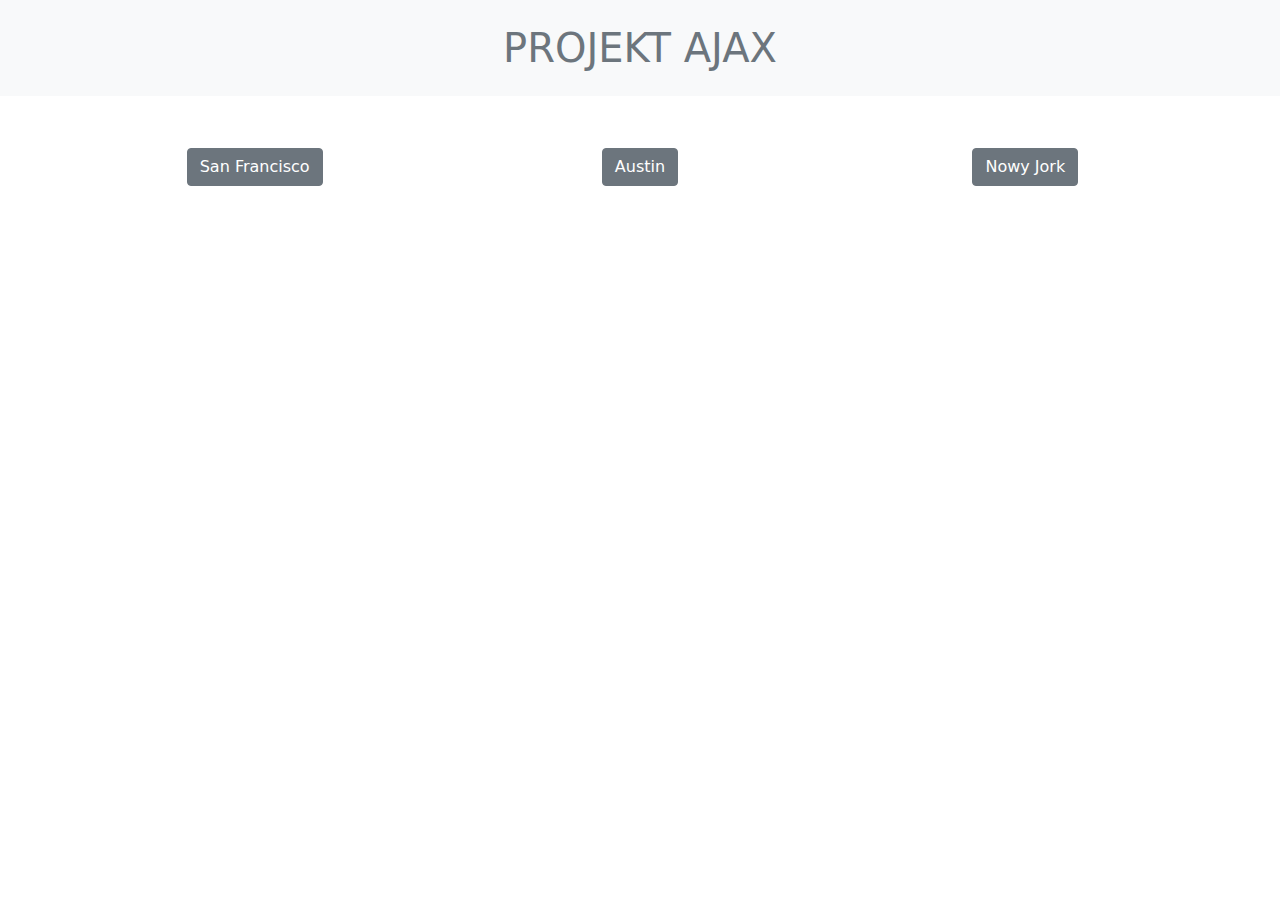
<file: index.html>
<!DOCTYPE html>
<html lang="en">
<head>
    <meta charset="UTF-8">
    <meta http-equiv="X-UA-Compatible" content="IE=edge">
    <meta name="viewport" content="width=device-width, initial-scale=1.0">

    <title>Project-ajax</title>

    <link rel="stylesheet" href="./styles/bootstrap/bootstrap.min.css">
    <link rel="stylesheet" href="./styles/style.css">
</head>
<body>

    <h1 class="py-4 mb-5 bg-light text-center text-secondary text-uppercase">Projekt Ajax</h1>

    <div id="content" class="container">
        <div class="row">

            <div id="buttons" class="col-12 p-1">
                <div class="row text-center">
                    <div class="col-4">
                        <button id="event-1" class="btn btn-secondary">San Francisco</button>
                    </div>
                    <div class="col-4">
                        <button id="event-2" class="btn btn-secondary">Austin</button>
                    </div>
                    <div class="col-4">
                        <button id="event-3" class="btn btn-secondary">Nowy Jork</button>
                    </div>
                </div>
            </div>

            <div id="agenda" class="agenda col-6 mt-2">
                
            </div>

            <div id="desc" class="desc col-6 mt-2">
                
            </div>

        </div>
    </div>

    <script src="./scripts/jquery-3.6.0.min.js"></script>
    <script src="./scripts/script.js"></script>
</body>
</html>
</file>
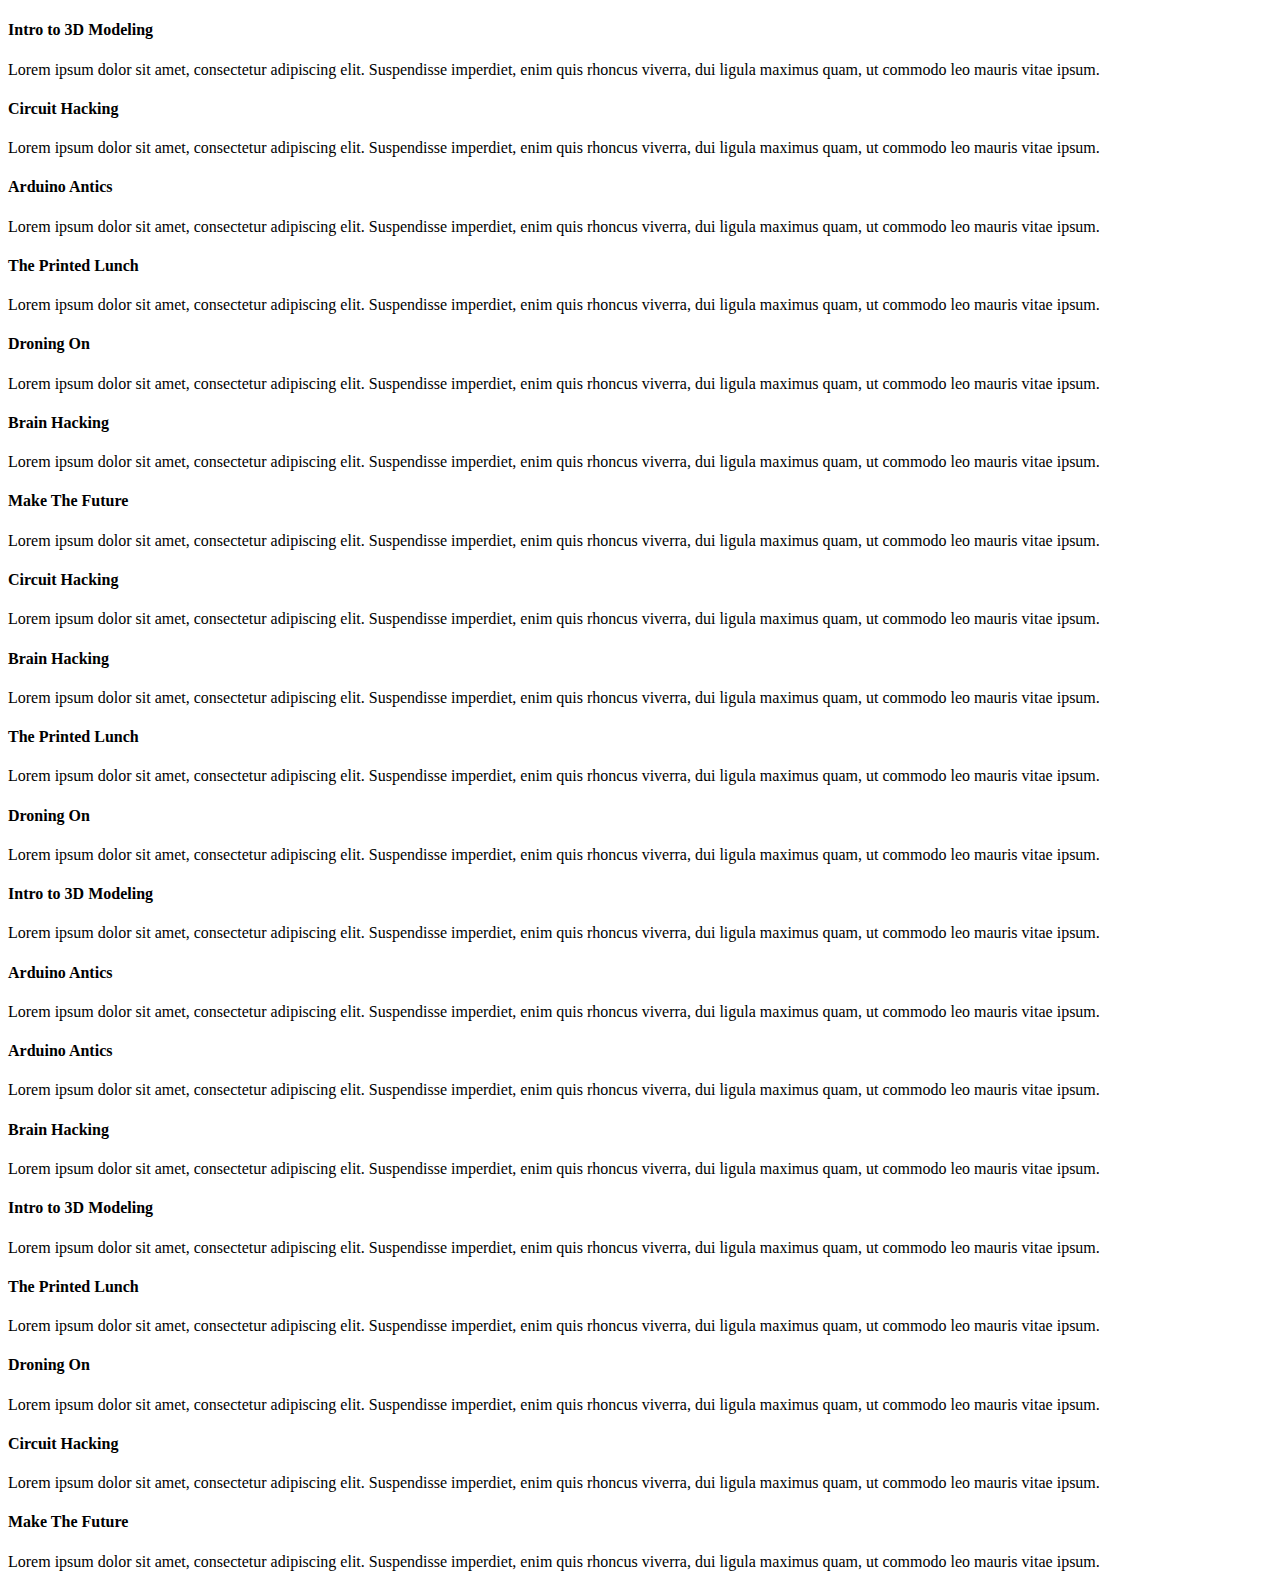
<file: data/desc.html>
<!DOCTYPE html>
<html lang="en">
<head>
    <meta charset="UTF-8">
    <meta http-equiv="X-UA-Compatible" content="IE=edge">
    <meta name="viewport" content="width=device-width, initial-scale=1.0">
    <title>Descriptions</title>
</head>
<body>
    <div id="desc-data" class="container">

        <!-- Event 1 -->

        <article id="event-1-intro-to-3d-modeling">
            <h4>Intro to 3D Modeling</h4>
            <p>Lorem ipsum dolor sit amet, consectetur adipiscing elit. Suspendisse imperdiet, enim quis rhoncus viverra, dui ligula maximus quam, ut commodo leo mauris vitae ipsum.</p>
        </article>
        <article id="event-1-circuit-hacking">
            <h4>Circuit Hacking</h4>
            <p>Lorem ipsum dolor sit amet, consectetur adipiscing elit. Suspendisse imperdiet, enim quis rhoncus viverra, dui ligula maximus quam, ut commodo leo mauris vitae ipsum.</p>
        </article>
        <article id="event-1-arduino-antics">
            <h4>Arduino Antics</h4>
            <p>Lorem ipsum dolor sit amet, consectetur adipiscing elit. Suspendisse imperdiet, enim quis rhoncus viverra, dui ligula maximus quam, ut commodo leo mauris vitae ipsum.</p>
        </article>
        <article id="event-1-the-printed-lunch">
            <h4>The Printed Lunch</h4>
            <p>Lorem ipsum dolor sit amet, consectetur adipiscing elit. Suspendisse imperdiet, enim quis rhoncus viverra, dui ligula maximus quam, ut commodo leo mauris vitae ipsum.</p>
        </article>
        <article id="event-1-droning-on">
            <h4>Droning On</h4>
            <p>Lorem ipsum dolor sit amet, consectetur adipiscing elit. Suspendisse imperdiet, enim quis rhoncus viverra, dui ligula maximus quam, ut commodo leo mauris vitae ipsum.</p>
        </article>
        <article id="event-1-brain-hacking">
            <h4>Brain Hacking</h4>
            <p>Lorem ipsum dolor sit amet, consectetur adipiscing elit. Suspendisse imperdiet, enim quis rhoncus viverra, dui ligula maximus quam, ut commodo leo mauris vitae ipsum.</p>
        </article>

        <!-- Event 2 -->

        <article id="event-2-make-the-future">
            <h4>Make The Future</h4>
            <p>Lorem ipsum dolor sit amet, consectetur adipiscing elit. Suspendisse imperdiet, enim quis rhoncus viverra, dui ligula maximus quam, ut commodo leo mauris vitae ipsum.</p>
        </article>
        <article id="event-2-circuit-hacking">
            <h4>Circuit Hacking</h4>
            <p>Lorem ipsum dolor sit amet, consectetur adipiscing elit. Suspendisse imperdiet, enim quis rhoncus viverra, dui ligula maximus quam, ut commodo leo mauris vitae ipsum.</p>
        </article>
        <article id="event-2-brain-hacking">
            <h4>Brain Hacking</h4>
            <p>Lorem ipsum dolor sit amet, consectetur adipiscing elit. Suspendisse imperdiet, enim quis rhoncus viverra, dui ligula maximus quam, ut commodo leo mauris vitae ipsum.</p>
        </article>
        <article id="event-2-the-printed-lunch">
            <h4>The Printed Lunch</h4>
            <p>Lorem ipsum dolor sit amet, consectetur adipiscing elit. Suspendisse imperdiet, enim quis rhoncus viverra, dui ligula maximus quam, ut commodo leo mauris vitae ipsum.</p>
        </article>
        <article id="event-2-droning-on">
            <h4>Droning On</h4>
            <p>Lorem ipsum dolor sit amet, consectetur adipiscing elit. Suspendisse imperdiet, enim quis rhoncus viverra, dui ligula maximus quam, ut commodo leo mauris vitae ipsum.</p>
        </article>
        <article id="event-2-intro-to-3d-modeling">
            <h4>Intro to 3D Modeling</h4>
            <p>Lorem ipsum dolor sit amet, consectetur adipiscing elit. Suspendisse imperdiet, enim quis rhoncus viverra, dui ligula maximus quam, ut commodo leo mauris vitae ipsum.</p>
        </article>
        <article id="event-2-arduino-antics">
            <h4>Arduino Antics</h4>
            <p>Lorem ipsum dolor sit amet, consectetur adipiscing elit. Suspendisse imperdiet, enim quis rhoncus viverra, dui ligula maximus quam, ut commodo leo mauris vitae ipsum.</p>
        </article>

        <!-- Event 3 -->

        <article id="event-3-arduino-antics">
            <h4>Arduino Antics</h4>
            <p>Lorem ipsum dolor sit amet, consectetur adipiscing elit. Suspendisse imperdiet, enim quis rhoncus viverra, dui ligula maximus quam, ut commodo leo mauris vitae ipsum.</p>
        </article>
        <article id="event-3-brain-hacking">
            <h4>Brain Hacking</h4>
            <p>Lorem ipsum dolor sit amet, consectetur adipiscing elit. Suspendisse imperdiet, enim quis rhoncus viverra, dui ligula maximus quam, ut commodo leo mauris vitae ipsum.</p>
        </article>
        <article id="event-3-intro-to-3d-modeling">
            <h4>Intro to 3D Modeling</h4>
            <p>Lorem ipsum dolor sit amet, consectetur adipiscing elit. Suspendisse imperdiet, enim quis rhoncus viverra, dui ligula maximus quam, ut commodo leo mauris vitae ipsum.</p>
        </article>
        <article id="event-3-the-printed-lunch">
            <h4>The Printed Lunch</h4>
            <p>Lorem ipsum dolor sit amet, consectetur adipiscing elit. Suspendisse imperdiet, enim quis rhoncus viverra, dui ligula maximus quam, ut commodo leo mauris vitae ipsum.</p>
        </article>
        <article id="event-3-droning-on">
            <h4>Droning On</h4>
            <p>Lorem ipsum dolor sit amet, consectetur adipiscing elit. Suspendisse imperdiet, enim quis rhoncus viverra, dui ligula maximus quam, ut commodo leo mauris vitae ipsum.</p>
        </article>
        <article id="event-3-circuit-hacking">
            <h4>Circuit Hacking</h4>
            <p>Lorem ipsum dolor sit amet, consectetur adipiscing elit. Suspendisse imperdiet, enim quis rhoncus viverra, dui ligula maximus quam, ut commodo leo mauris vitae ipsum.</p>
        </article>
        <article id="event-3-make-the-future">
            <h4>Make The Future</h4>
            <p>Lorem ipsum dolor sit amet, consectetur adipiscing elit. Suspendisse imperdiet, enim quis rhoncus viverra, dui ligula maximus quam, ut commodo leo mauris vitae ipsum.</p>
        </article>

        <!-- Event END -->

    </div>
</body>
</html>
</file>
<file: styles/style.css>
@import url('../fontello/css/fontello.css');
a {
  text-decoration: none;
  color: #000;
}
a:hover {
  color: rgba(39, 39, 180, 0.902);
}
.agenda {
  padding: 10px;
}
.agenda ul {
  margin: 0;
  padding: 0;
  list-style-type: none;
}
.agenda ul li {
  border-top: 1px solid rgba(39, 39, 180, 0.902);
}
.agenda ul li:last-child {
  border-bottom: 1px solid rgba(39, 39, 180, 0.902);
}
.agenda ul li a {
  display: block;
  padding: 10px 20px;
}
.agenda ul li a span {
  font-weight: 500;
}
.agenda ul li a i {
  display: none;
}
.agenda ul li a.active {
  position: relative;
}
.agenda ul li a.active i {
  position: absolute;
  display: block;
  top: 50%;
  transform: translateY(-50%);
  right: -12px;
  font-size: 18px;
}
.desc {
  padding: 10px;
}
.desc article {
  padding: 20px;
  background: rgba(39, 39, 180, 0.902);
  color: #dedede;
  border-radius: 3px;
}
.desc h4 {
  font-size: 18px;
  font-weight: 500;
  opacity: 0.9;
}
.desc p {
  font-size: 15px;
  line-height: 1.7;
  opacity: 0.8;
}
</file>
